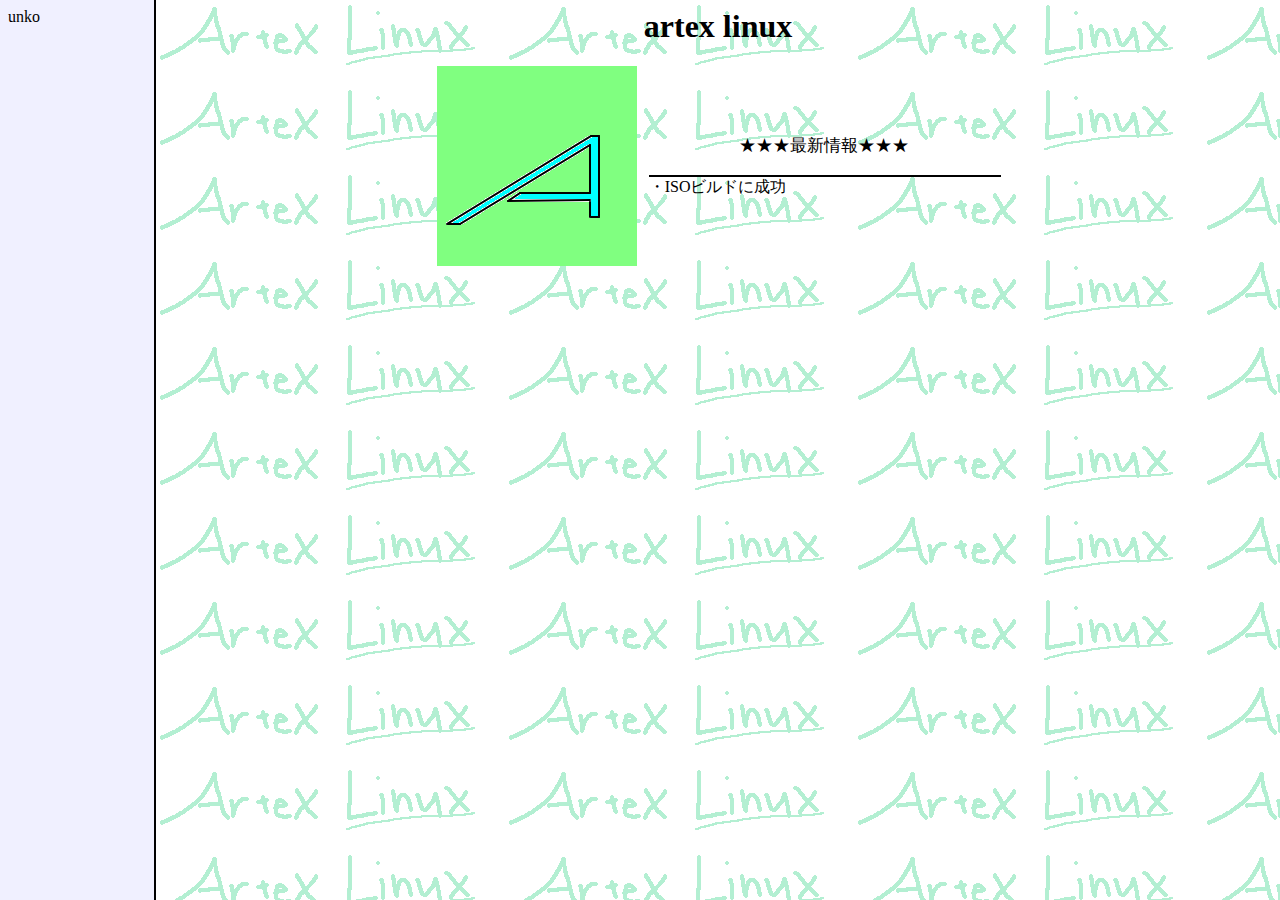
<file: index.html>
<!DOCTYPE html>
 <html>
    <head>
        <meta charset="utf-8">
        <title>artex</title>
    </head>
    <body style="margin: 0%; padding: 0%; border: none; overflow: hidden;">
        <div style="display: flex; flex-direction: row;">
            <iframe src="asssets/menu.html" frameborder="0" style="height: 100vh; width: 12%; border: none; margin: 0%; padding: 0%; overflow: hidden;"></iframe>
            <div style="height: 100vh; width: 0.15%; border: none; margin: 0%; padding: 0%; overflow: hidden; background-color: black;"></div>
            <iframe src="asssets/main.html" frameborder="0" style="height: 100vh; width: 87.85%; border: none; margin: 0%; padding: 0%; overflow: scroll;"></iframe>
        </div>
    </body>
 </html>
</file>
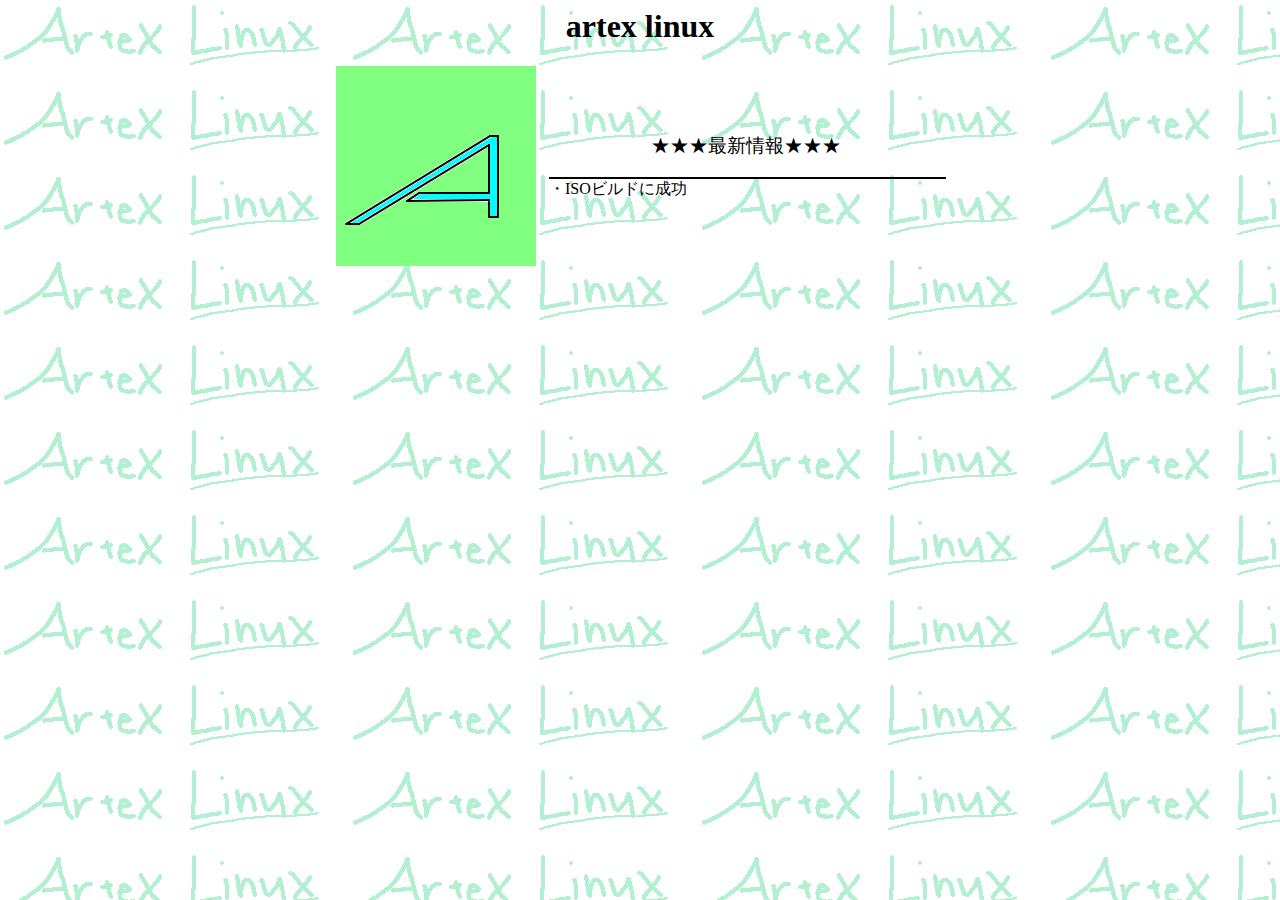
<file: asssets/main.html>
<html>
    <head>
        <meta charset="utf-8">
        <link rel="stylesheet" href="css.css">
    </head>
    <body background="artex.png">
        <h1>artex linux</h1>
        <div class="soflex">
            <div class="logo"><img src="logo.png"></div>
            <div class="flexinflex" style="margin-left: 1vw;">
                <unp class="newheader">★★★最新情報★★★</unp>
                <br>
                <div class="bar"></div>
                <moji>・ISOビルドに成功</moji>
            </div>
        </div>
    </body>
</html>
</file>
<file: asssets/css.css>
h1{
    text-align: center;
 }
 .soflex{
    flex-direction: row;
    align-items: center;
    justify-content: center;
    display: flex;
 }
 .flexinflex{
    display: flex;
    flex-direction: column;
    align-items: flex-start;
 }
 .centeringinthebox{
    margin: 5vw;
 }
 .bar{
    border: 0.05vw solid black;
    width: 100%;
 }
 .newheader{
    text-align: center;
    font-size: 1.5vw;
    margin-left: 8vw;
    margin-right: 8vw;
 }
</file>
